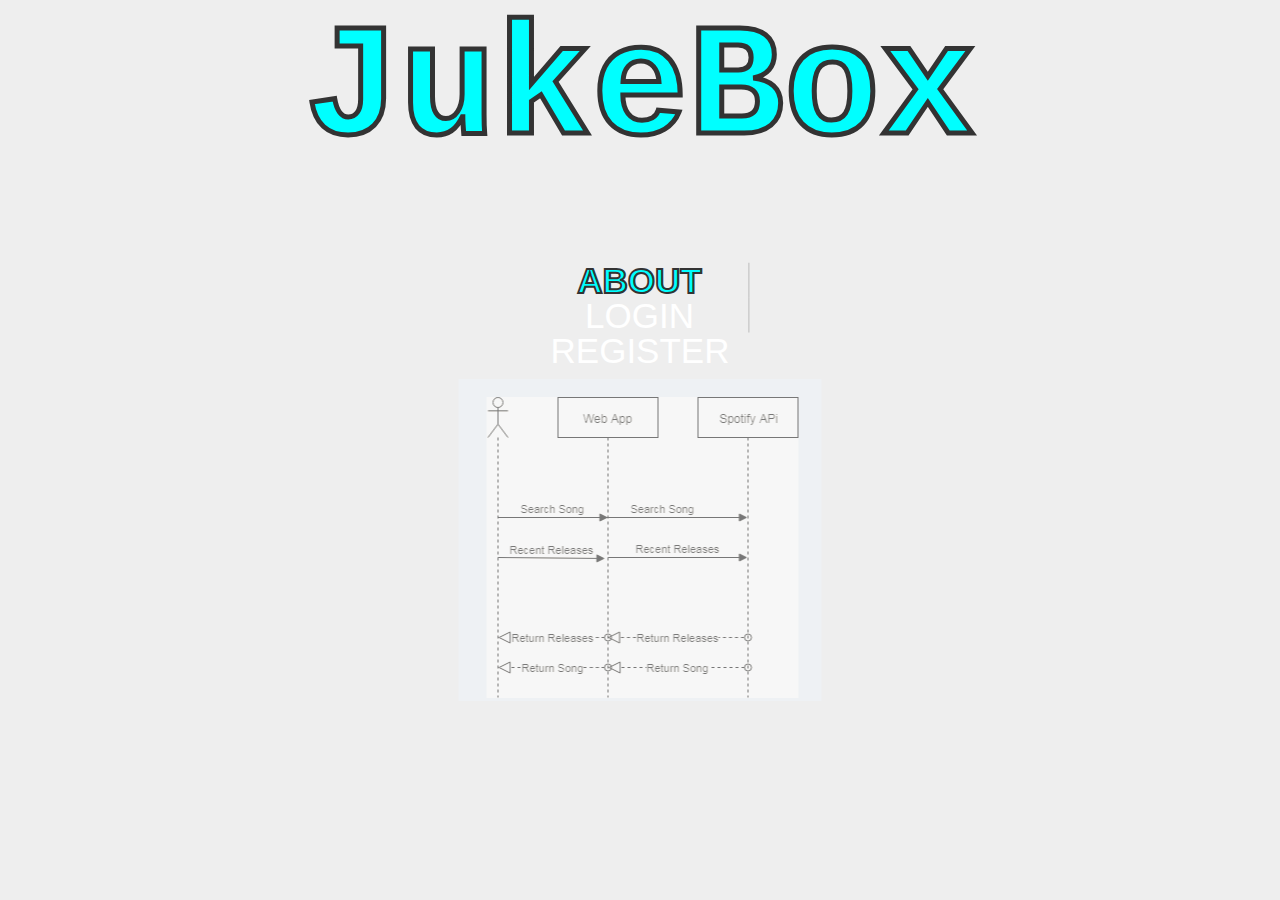
<file: workspace/templates/index.html>
<!DOCTYPE html>
<html lang="en">

<head>
    <meta charset="UTF-8">
    <title>Welcome</title>
    <link rel="stylesheet" href="../styles/styles.css" type="text/css" />
</head>

<body>
    <h1>
        JukeBox
    </h1>
    <nav>
        <ul>
            <li class="active"><a href="#">About</a></li>
            <li><a href="login.html">Login</a></li>
            <li><a href="register.html">Register</a></li>
            <!-- <li><a href="#####">About</a></li> -->
        </ul>
    </nav>

    <!-- <img class="bg" src="../assets/oldjukebox.png"> -->

    <img class="diagram" src="../../documents/diagram.png">
</body>

</html>
</file>
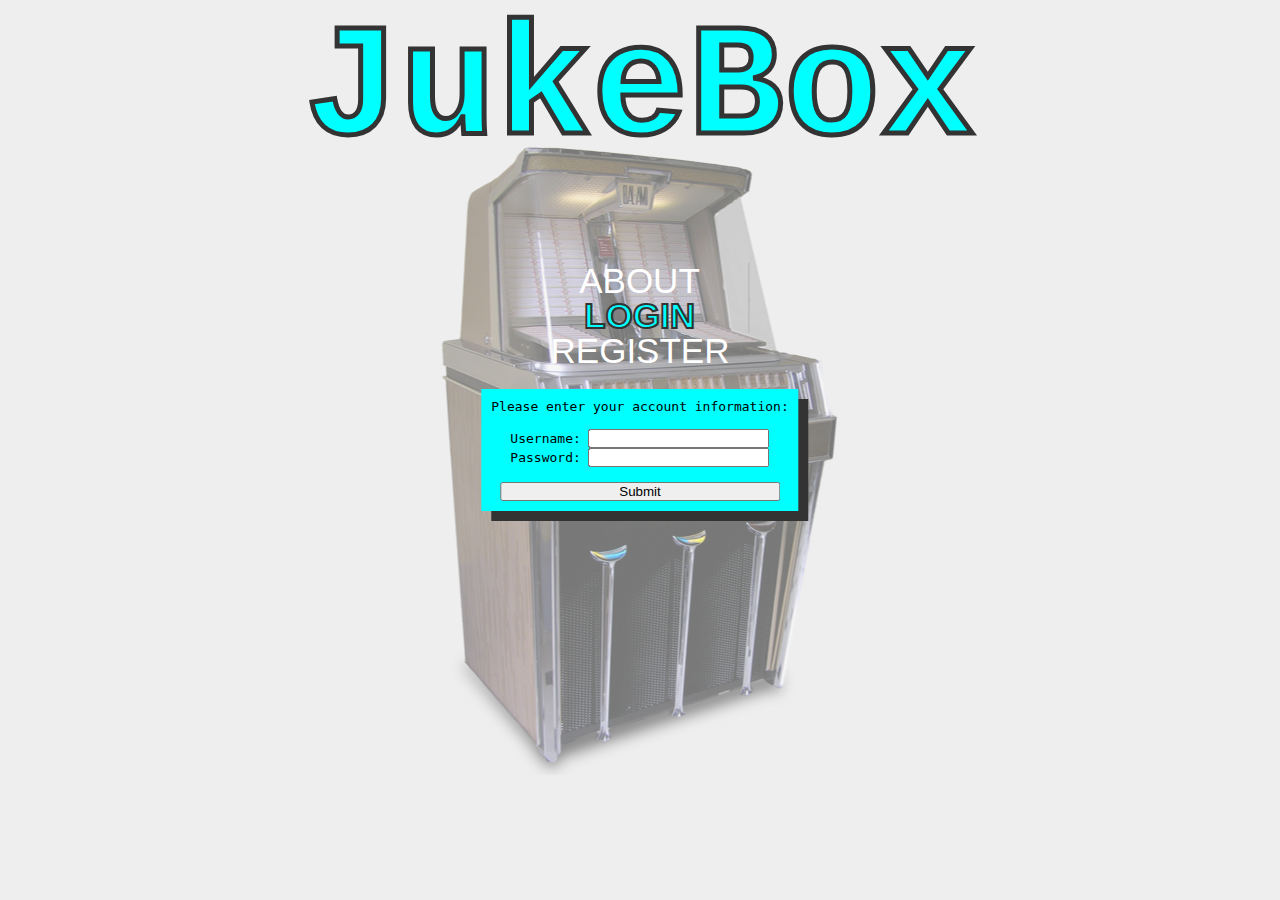
<file: workspace/templates/login.html>
<!DOCTYPE html>
<html lang="en">

<head>
    <meta charset="UTF-8">
    <title>Login</title>
    <link rel="stylesheet" href="../styles/styles.css" type="text/css" />
</head>

<body>
    <h1>
        JukeBox
    </h1>
    <nav>
            <ul>
                <li ><a href="index.html">About</a></li>
                <li class="active"><a href="login.html">Login</a></li>
                <li ><a href="register.html">Register</a></li>
                <!-- <li><a href="#####">About</a></li> -->
            </ul>
        </nav>
    
    <div id="form-container">
        <form action="/Jukebox Login" method="post">
            Please enter your account information:
            <br>
            <br>
            <label for="name">Username:</label>
            <input type="text" id="name" name="user_name">
            <br>
            <label for="password">Password: </label>
            <input type="text" id="password" password="password">
            <br><br>
            <button class="submit-btn" type="submit">Submit</button>
        </form>
    </div>

    <img class="bg" src="../assets/oldjukebox.png">

</body>

</html>
</file>
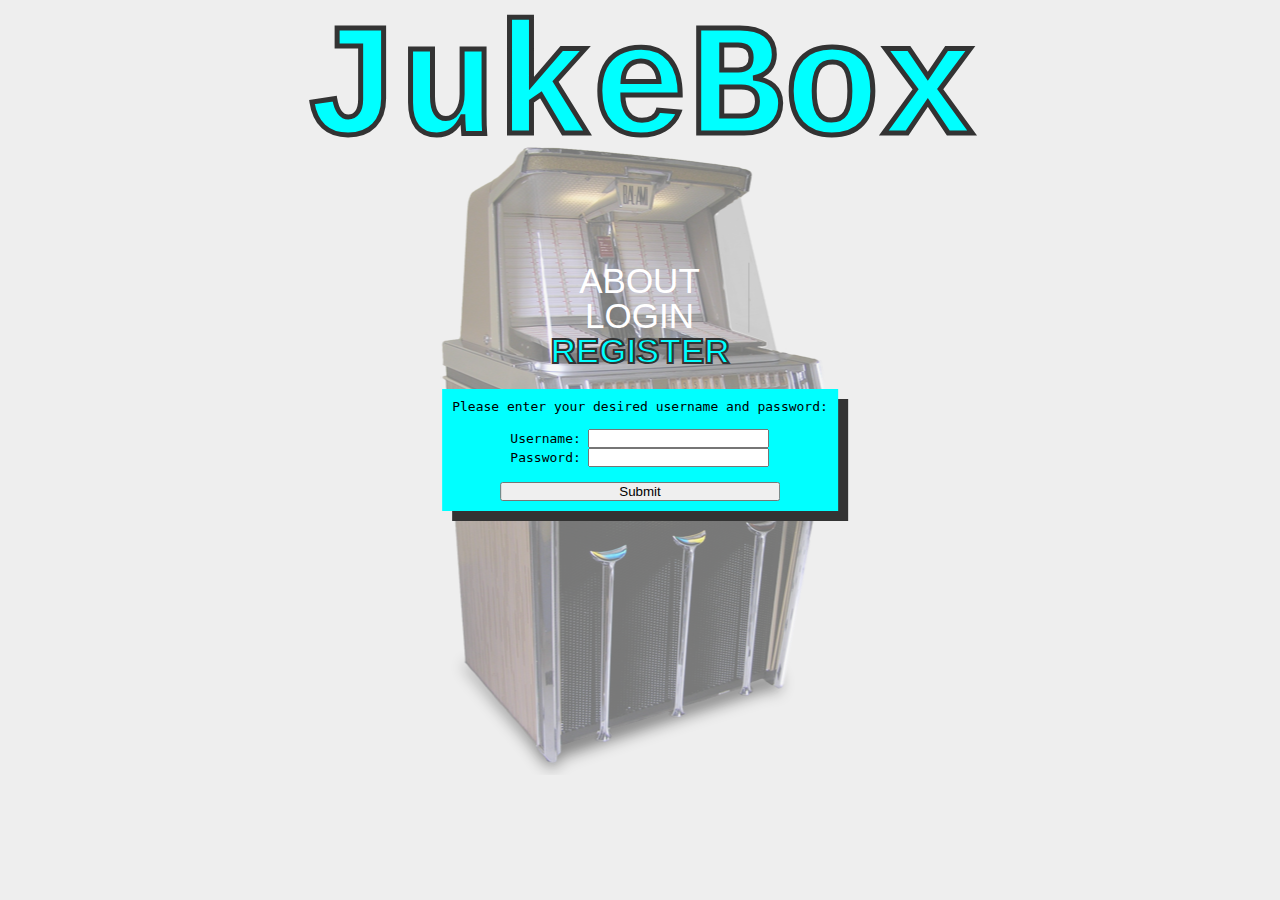
<file: workspace/templates/register.html>
<!DOCTYPE html>
<html lang="en">

<head>
    <meta charset="UTF-8">
    <title>Register</title>
    <link rel="stylesheet" href="../styles/styles.css" type="text/css" />

</head>

<body>
    <h1>
        JukeBox
    </h1>
    <nav>
        <ul>
            <li><a href="#">About</a></li>
            <li><a href="login.html">Login</a></li>
            <li class="active"><a href="register.html">Register</a></li>
            <!-- <li><a href="#####">About</a></li> -->
        </ul>
    </nav>
    <div id="form-container">
        <form action="/Jukebox Register" method="post">
            Please enter your desired username and password:
            <br>
            <br>
            <label for="name">Username:</label>
            <input type="text" id="name" name="user_name">
            <br>
            <label for="password">Password:</label>
            <input type="text" id="password" password="password">
            <br><br>
            <button class="submit-btn" type="submit">Submit</button>
        </form>
    </div>
    <img class="bg" src="../assets/oldjukebox.png">

</body>

</html>
</file>
<file: workspace/styles/styles.css>
body{
    background-color: #eeeeee;
    color: white;
    text-align: center;
    font-family: monospace;
}

h1 {
    width: 100%;
    display: fixed;
    font-family: 'Courier New', Courier, monospace;
    font-size:10em;
    -webkit-text-stroke: #333 5px;
    color: aqua;
}
* {
    margin: 0;
    padding: 0;
  }

  .diagram {
    z-index: -1;
    position: sticky;
    opacity: 0.5;
    position: absolute;
    top: 60%;
    left: 50%;
    transform: translate(-50%, -50%);
  }

  .bg{
      z-index: -1;
      position: sticky;
      opacity: 0.5;
      position: absolute;
      top: 50%;
      left: 50%;
      transform: translate(-50%, -50%);
  }

  #form-container {
      min-width: 20%;
    position: absolute;
    top: 50%;
    left: 50%;
    transform: translate(-50%, -50%);
 
      box-shadow: 10px 10px #333;
      background-color: aqua;
      padding: 10px;
      color: black;
  }
  button {
      width: 280px;
  }
   
  nav {
    position: absolute;
    top: 35%;
    left: 50%;
    transform: translate(-50%, -50%);

  }
   
  ul {
    overflow: hidden;
    list-style-type: none;
  }
   
  li {
      
    height: 35px;
    float: center;
    margin-right: 0px;
    border-right: 1px solid #aaa;
    padding: 0 20px;

  }
   
  li:last-child {
    border-right: none;
  }
   
  li a {
    text-decoration: none;
    color: white;
    font: 35px/1 Helvetica, Verdana, sans-serif;
    text-transform: uppercase;
   
    -webkit-transition: all 0.5s ease;
    -moz-transition: all 0.5s ease;
    -o-transition: all 0.5s ease;
    -ms-transition: all 0.5s ease;
    transition: all 0.5s ease;
  }
   
  li a:hover {
    color: aqua;
	opacity: .5;
  }
   
  li.active a {
    font-weight: bold;
    color: aqua;
   -webkit-text-stroke: 2px #333; 


    
  }
</file>
